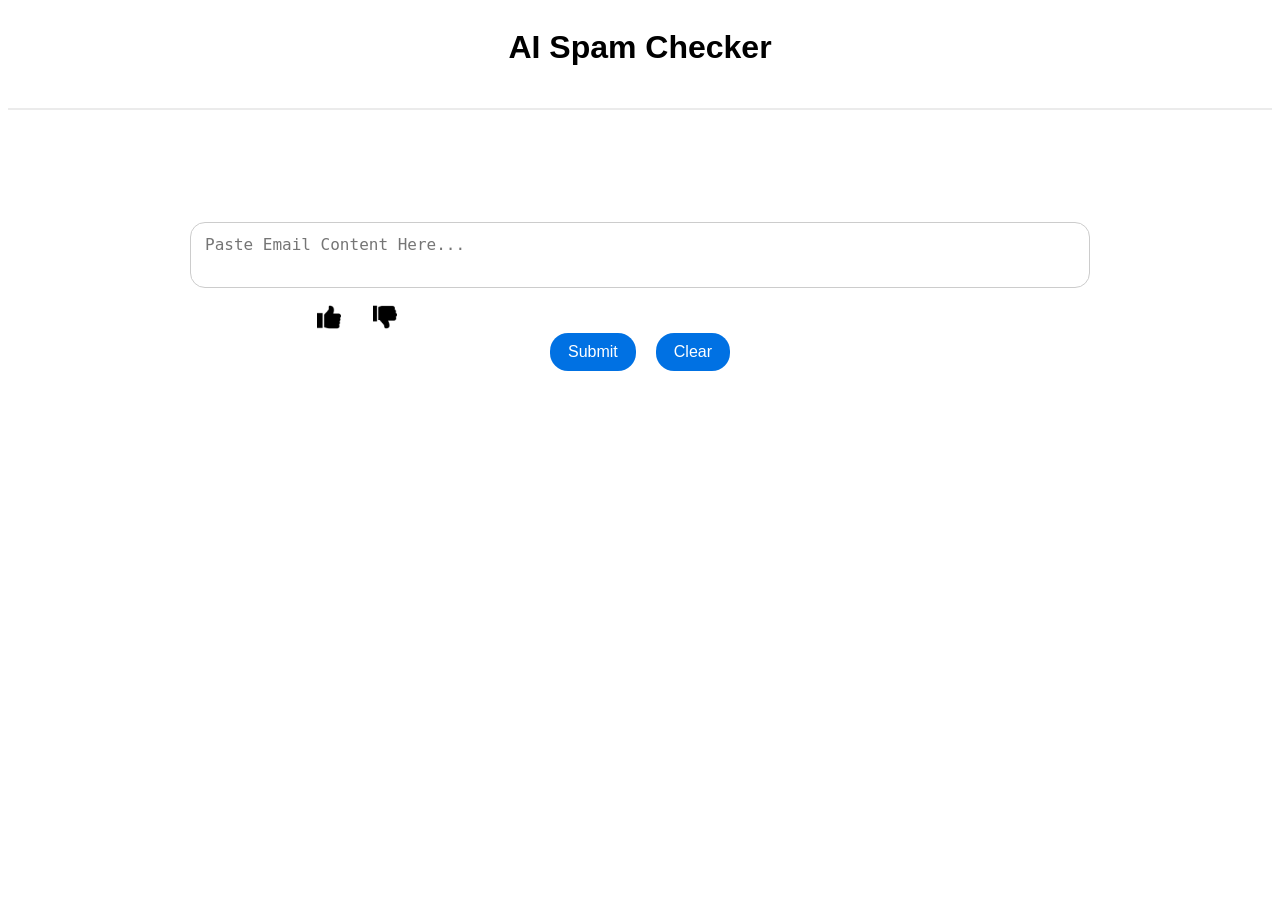
<file: frontend/index.html>
<!DOCTYPE html>
<html lang="eng">
<head>
    <title>AI Spam Checker</title>
    <link rel="stylesheet" href="./style.css">
</head>
    <body>
        <div class="main">
            <div class="heading">
                <h1>AI Spam Checker</h1>
            </div>
            <div class="messageBox">
                <textarea required="" placeholder="Paste Email Content Here..." type="text" id="msgInput"></textarea>
                
            </div>
            <div class="feedback">
                
                <input type="image" src="like.png" id="like" title="yes" onclick="feedback(true)"/>
                <input type="image" src="down.png" id="down" title="no" onclick="feedback(false)"/>

            </div>
            <div class="buttons">
                <button onclick=spamChecker() id="submit">Submit</button>
                <button onclick=clearText() id="clear">Clear</button>
                
            </div>
            <div class="results">
                <p id="result"></p>
            </div>
        </div>
        <script>
            prediction = null
            async function spamChecker() {
                const text = document.getElementById("msgInput").value
                const response = await fetch ("http://127.0.0.1:8000/predict", {
                    method: "POST",
                    headers: {"content-type" : "application/json"},
                    body: JSON.stringify({text})    
                })
                const data = await response.json()
                prediction = data.spam ? 1 : 0
                console.log(data)
                document.getElementById("result").innerText = data.spam ? "Result: Spam" : "Result: Not Spam"
            }
            function clearText() {
                document.getElementById("msgInput").value=""
                document.getElementById("result").innerText=""

            }

            async function feedback(correct) {
                const text = document.getElementById("msgInput").value
                if (!text || prediction === null){
                    alert("Please submit a email")
                    return
                }
                await fetch("http://127.0.0.1:8000/feedback", {
                    method: "POST",
                    headers: {"content-type" : "application/json"},
                    body: JSON.stringify({
                        text: text,
                        correct: correct,
                        prediction: prediction
                    })
                }).then(() => alert("Thanks for your feedback!"))

            }
        </script>
    </body>
</html>
</file>
<file: frontend/style.css>
.heading{
    display: flex;
    justify-content: center;
    align-items: center;
    margin-bottom: 100px;
    padding-bottom: 20px;
    border-bottom: 2px solid #ebebeb;
    font-family: 'Inter', sans-serif
}
.messageBox {
  display: flex;
  align-items: flex-end;
  gap: 10px;
  padding: 12px;
  margin: 0 auto;
  max-width: 900px;
}

.messageBox textarea {
    flex: 1;
    min-height: 40px;
    max-height: 200px;
    resize: none;
    padding: 12px 14px;
    border-radius: 20px;
    border: 1px solid #ccc;
    font-size: 16px;
    overflow-y: auto;
    padding: 12px 14px;
    border-radius: 15px;
    border: 1px solid #ccc;
    font-size: 16px;
    outline: none;
    field-sizing: content;
}
.messageBox input:focus{
      border-color: #888;

}
#submit{
   padding: 10px 18px;
    border: none;
    background: #0071e3;
    color: white;
    border-radius: 18px;
    cursor: pointer;
    font-size: 16px;
}

#submit:hover{
    background: #0e8c6c;

}
.buttons{
  display: flex;
  align-items: center;
  justify-content: center;
  gap: 20px;
}
.results{
  display: flex;
  align-items: center;
  justify-content: center;
}
.results p{
  font-size: 20px;
  font-weight: bold;
}



#clear{
   padding: 10px 18px;
    border: none;
    background: #0071e3;
    color: white;
    border-radius: 18px;
    cursor: pointer;
    font-size: 16px;
}


.feedback{
  display: flex;
  flex-direction: row;
  padding: .3rem;
  align-self: flex-start;
  gap: 2rem;
  margin-left: 19rem;
  
}

#like {
  width: 1.5rem;
  height: 1.5rem;
}
#down {
  width: 1.5rem;
  height: 1.5rem;
}

.feedback input:hover{
     background-color: rgb(206, 206, 206);
     border-radius: .3rem;
}
</file>
